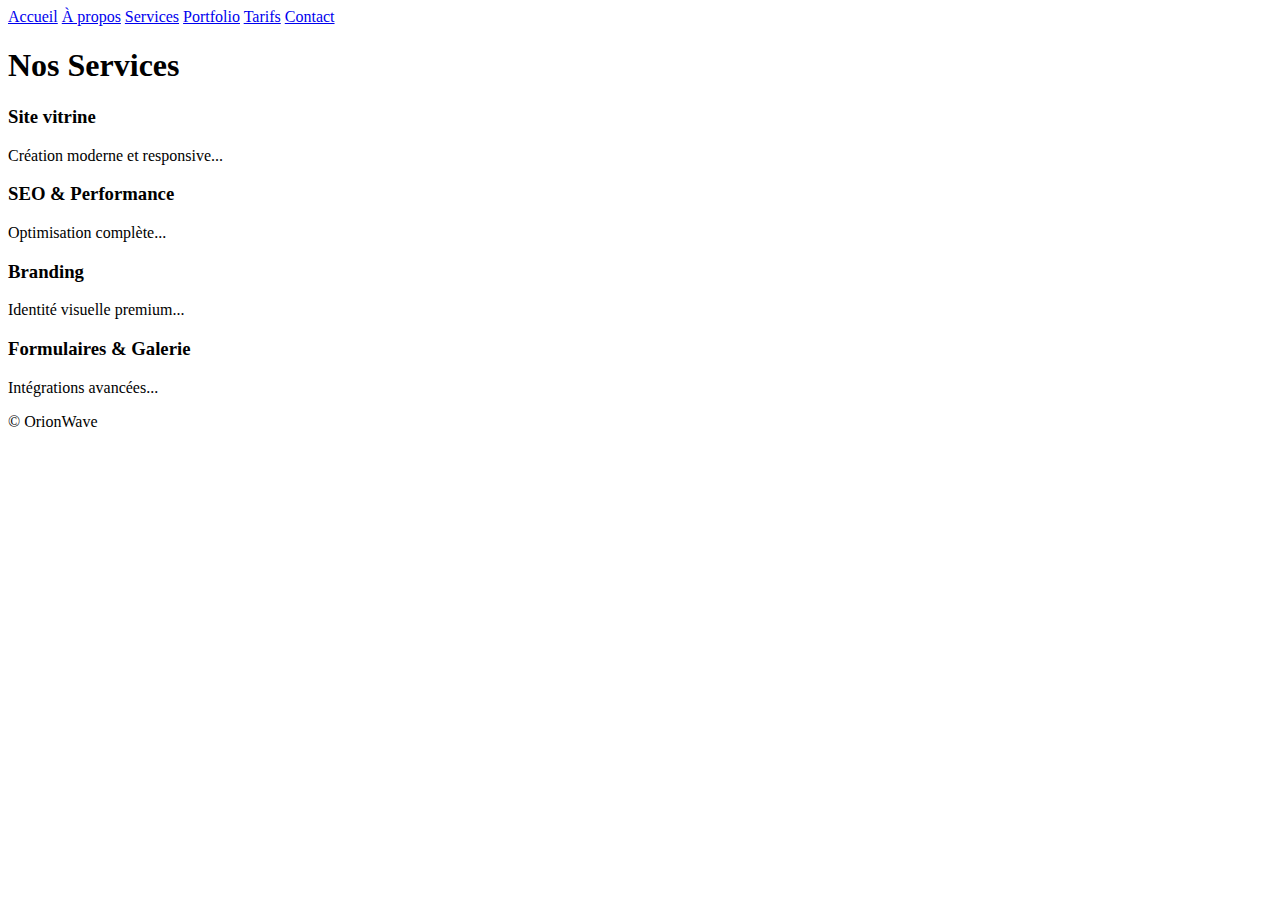
<file: services.html>
<!DOCTYPE html>
<nav>
<a href="index.html">Accueil</a>
<a href="about.html">À propos</a>
<a href="services.html">Services</a>
<a href="portfolio.html">Portfolio</a>
<a href="pricing.html">Tarifs</a>
<a href="contact.html">Contact</a>
</nav>
</header>
<section class="banner"><h1>Nos Services</h1></section>
<section class="page-content">
<div class="card-grid">
<div class="card"><h3>Site vitrine</h3><p>Création moderne et responsive...</p></div>
<div class="card"><h3>SEO & Performance</h3><p>Optimisation complète...</p></div>
<div class="card"><h3>Branding</h3><p>Identité visuelle premium...</p></div>
<div class="card"><h3>Formulaires & Galerie</h3><p>Intégrations avancées...</p></div>
</div>
</section>
<footer><p>© OrionWave</p></footer>
</body>
</html>
</file>
